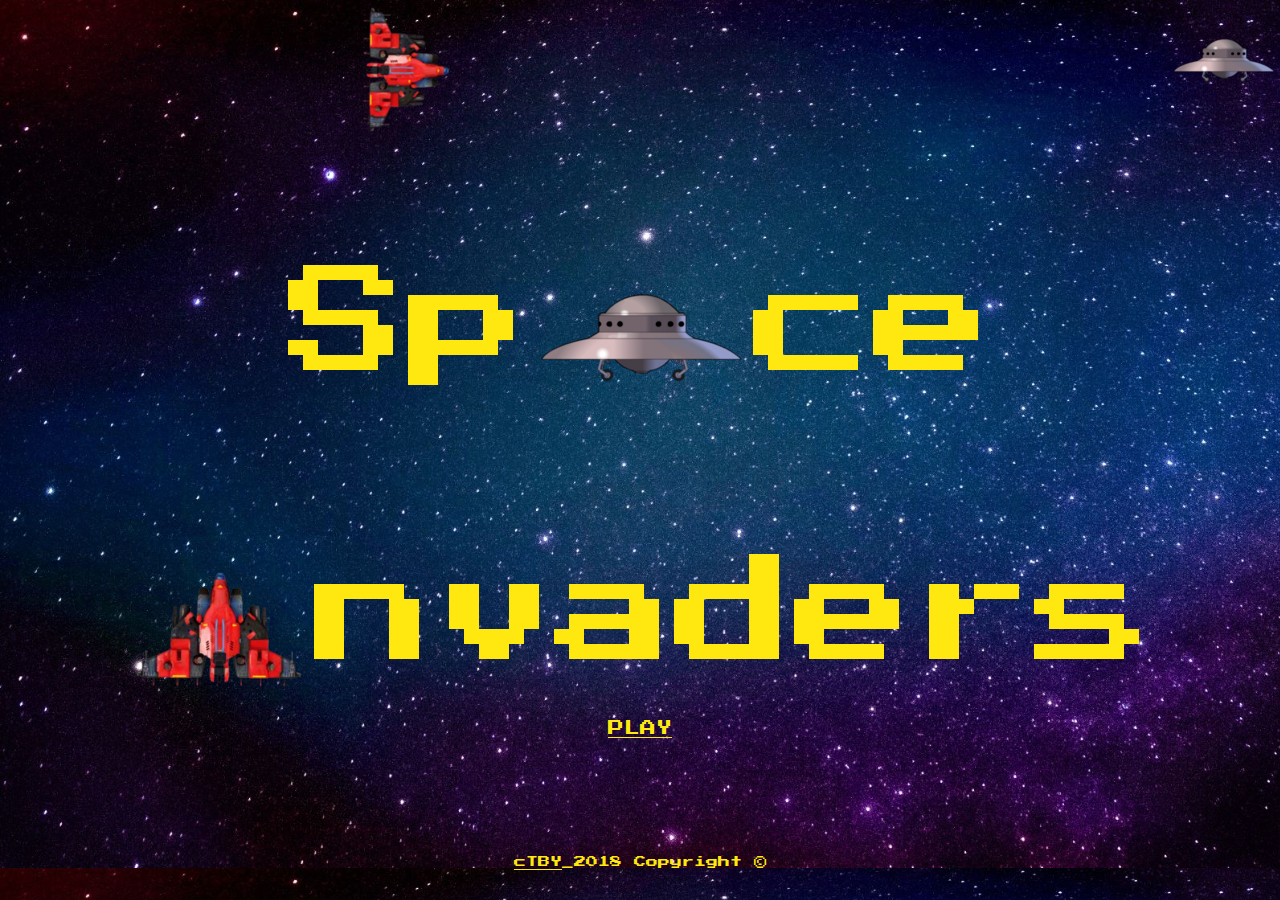
<file: index.html>
<!DOCTYPE html>
<html lang="en">
<head>
    <meta charset="UTF-8">
    <meta name="viewport" content="width=device-width, initial-scale=1.0">
    <meta http-equiv="X-UA-Compatible" content="ie=edge">
    <link rel="stylesheet" href="style.css">
    <link rel="icon" type="image/png" href="vaisseauicon.png" />
    <link href="https://fonts.googleapis.com/css?family=Press+Start+2P" rel="stylesheet">
    <title>Space Invaders</title>
</head>
<body>
        
    <div id="attak">
        <div><img id="vaisseau2" src="vaisseau2.png"></div>
        <div><img id="alien2" src="alien1.png"></div>
    </div>

            <p> Sp<img src="alien.png">ce</p>                          
            <p><img src="vaisseau.png">nvaders</p>        
            <a class="jeu" href="jeu.html">PLAY</href></a>

    <script src="index.js"></script>              
</body>

<footer>
        <div class="footer">
        <p><a href="https://www.facebook.com/charlotte.gilot.58">cTBY</href></a>
        _2018 Copyright ©</p>
        </div>      
</footer>
</html>
</file>
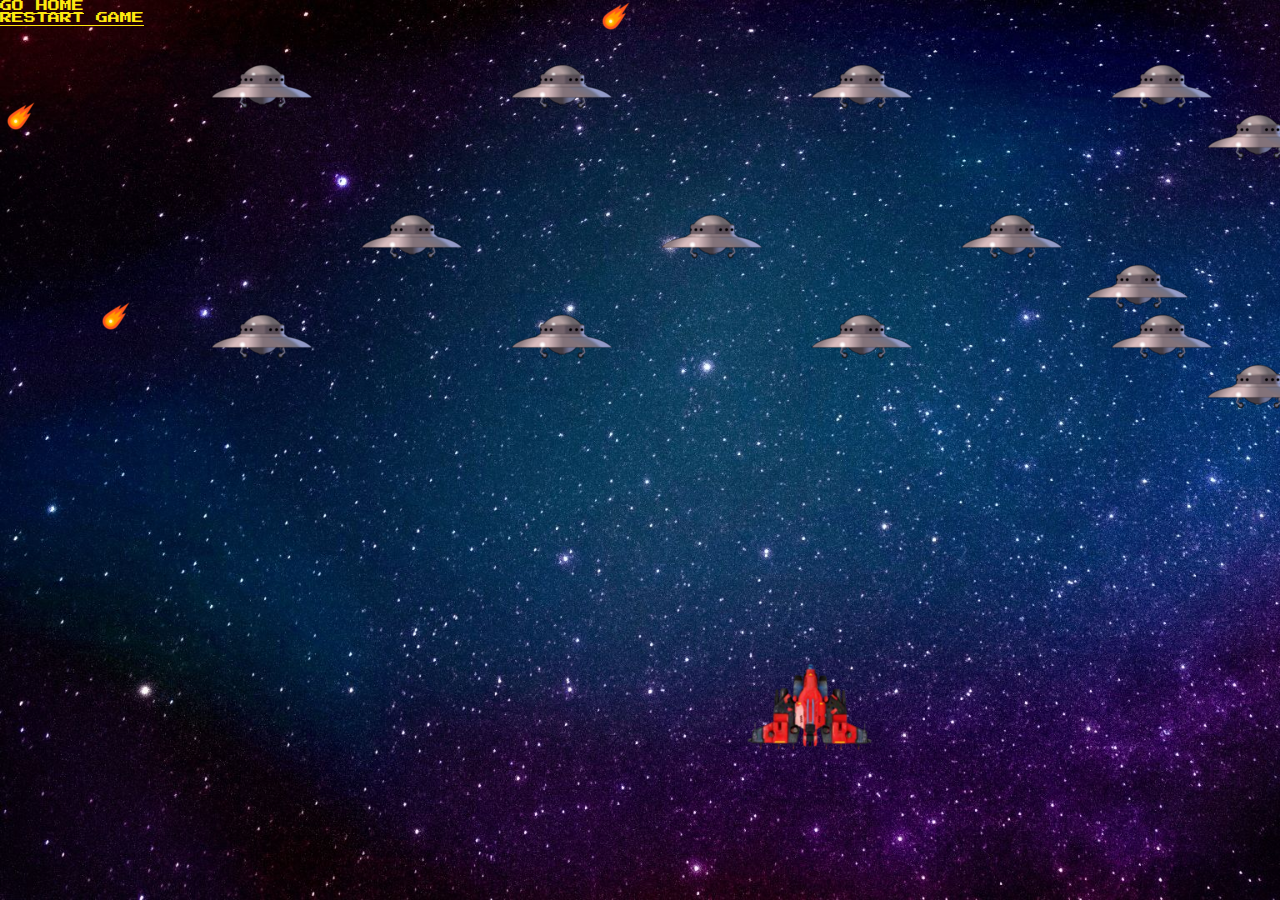
<file: jeu.html>
<!DOCTYPE html>
<html lang="en">
<head>
    <meta charset="UTF-8">
    <meta name="viewport" content="width=device-width, initial-scale=1.0">
    <meta http-equiv="X-UA-Compatible" content="ie=edge">
    <link rel="icon" type="image/png" href="vaisseauicon.png" />
    <link href="https://fonts.googleapis.com/css?family=Press+Start+2P" rel="stylesheet">
    <script type="text/javascript" src="jeu.js"></script>
    <title>Space Invaders</title>
    <style>
        html, body {margin: 0px; padding:0px; width: 100%; height: 100%;}
        body { background: url('fond.jpg'); background-size: cover; overflow:hidden}
        a {font-size: 12px; font-family: 'Press Start 2P', cursive;color: rgb(254, 232, 16); }
        .index{display:flex; flex-direction: column;}
    </style>
</head>
<body>
            <div class="index">
                <a href="index.html">GO HOME</href></a>
                <a href="jeu.html">RESTART GAME</href></a>
            </div>
            
<script type="text/javascript">

    //etoiles
    var etoile = new Sprite("etoile.png", 1500,0);
    var etoile = new Sprite("etoile.png", 600,0);
    var etoile = new Sprite("etoile.png", 100,300);
    var etoile = new Sprite("etoile.png", 5,100);


    // aliens 
    var alien1 = new Sprite("alien1.png",100,50);
    var alien2 = new Sprite("alien1.png",400,50);
    var alien3 = new Sprite("alien1.png",700,50);
    var alien4 = new Sprite("alien1.png",1000,50);
    var alien5 = new Sprite("alien1.png",1300,50);

    var alien6 = new Sprite("alien1.png",250,200);
    var alien7 = new Sprite("alien1.png",550,200);
    var alien8 = new Sprite("alien1.png",850,200);
    var alien9 = new Sprite("alien1.png",1150,200);
    var alien10 = new Sprite("alien1.png",1450,200);

    var alien11 = new Sprite("alien1.png",100,300);
    var alien12 = new Sprite("alien1.png",400,300);
    var alien13 = new Sprite("alien1.png",700,300);
    var alien14 = new Sprite("alien1.png",1000,300);
    var alien15 = new Sprite("alien1.png",1300,300);

    
    //missile
    var missile = new Sprite("missile.png", 0,0);
    missile.display = "none";
   
    

    //vaisseau
    var vaisseau = new Sprite( "vaisseau1.png", 740, 650);
    /*var v=document.getElementById("vaisseau")
    v.style.position="absolute";
    v.style.left="1000px";
    v.style.top="300px";*/
    /*vaisseau.left = 100;*/ 
    /*vaisseau.display = "block";*/

    document.onkeydown = function(event) {
       //console.log(event.keyCode) ;

       //deplacement gauche
       if(event.keyCode == 37){
           vaisseau.left -=10;
           //vaisseau.top -= 10;

        //deplacement haut
       } else if(event.keyCode == 38){
           vaisseau.top -= 10;

        //deplacement droite
       } else if(event.keyCode == 39){
           vaisseau.left += 10;
           //vaisseau.top += 10;

        //deplacement bas
       } else if(event.keyCode == 40){
           vaisseau.top += 10;
       }

        //empecher le vaisseau de sortir du cadre gauche-droite
       if(vaisseau.left < 0){
           vaisseau.left = 0;
       }
       if (vaisseau.left > document.body.clientWidth - vaisseau._node.width){
           vaisseau.left = document.body.clientWidth - vaisseau._node.width;
       }

       //empecher vaisseau de sortir du cadre haut-bas
       if(vaisseau.top < 0){
           vaisseau.top = 0;
       }
       if (vaisseau.top > document.body.clientHeight - vaisseau._node.height){
           vaisseau.top = document.body.clientHeight - vaisseau._node.height;
       }

        //tir du missile
       if(event.keyCode == 32){
           if (missile.display == "none"){
           missile.display ="block";
           missile.left = vaisseau.left + (vaisseau._node.width - missile._node.width) / 2;
           missile.top = vaisseau.top;
           missile.startAnimation (moveMissile, 20);
       }}

    };

   
    //tir du missile sur aliens
    function moveMissile(missile){
        missile.top -= 10;
        if (missile.top < -40) {
        missile.stopAnimation();
        missile.display ="none";
    }
    //tir du missile et disparition alien 1à1
    for (var i=1; i<=15; i++){
        var alien = window["alien"+i];
        if (alien.display == "none") continue;
        if (missile.checkCollision(alien)){
            missile.stopAnimation();
            missile.display="none";
            alien.stopAnimation();
            alien.display="none";
        }
    }
    }

    // GAME OVER
    // function gameOver(vaisseau){
    //         var vaisseau = window["vaisseau"+i];
    //         if(vaisseau.display =="none") stop;
    //         if(alien.checkCollision(vaisseau)){
    //             alien.stopAnimation();
    //             alien.display="none";
    //             vaisseau.stopAnimation();
    //             vaisseau.display="none";
    //         }
    //     }
    

    // faire defiler aliens de haut en bas, gauche à droite-droite à gauche etc    
    function moveAlienToLeft (alien){
        alien.left -=3;

        if (alien.left <= 0){
            alien.top += 50;
            alien.startAnimation(moveAlienToRight,20);
        }
    }

    function moveAlienToRight (alien){
        alien.left +=3;

        if (alien.left > document.body.clientWidth - alien._node.width){
            alien.top += 50;
            alien.startAnimation(moveAlienToLeft,20);
        }
    }
    
    for (var i=1; i<=15; i++){
        window["alien"+i].startAnimation(moveAlienToRight, 20);
    }

    //ou (autre methode pr faire apparaitre aliens)

    // alien1.startAnimation(moveAlienToRight, 20);
    // alien6.startAnimation(moveAlienToRight, 20);
    // alien7.startAnimation(moveAlienToRight, 20);
    // alien3.startAnimation(moveAlienToRight, 20);
    // alien2.startAnimation(moveAlienToRight, 20);

    // alien4.startAnimation(moveAlienToRight, 20); 
    // alien8.startAnimation(moveAlienToRight, 20); 
    // alien5.startAnimation(moveAlienToRight, 20); 
    // alien10.startAnimation(moveAlienToRight, 20); 
    // alien9.startAnimation(moveAlienToRight, 20); 

    // alien11.startAnimation(moveAlienToRight, 20); 
    // alien12.startAnimation(moveAlienToRight, 20); 
    // alien13.startAnimation(moveAlienToRight, 20); 
    // alien14.startAnimation(moveAlienToRight, 20); 
    // alien15.startAnimation(moveAlienToRight, 20);
    

</script>
</body>
</html>
</file>
<file: style.css>
* {
    margin: 0px;
    padding: 0px;
}

body{ 
    background: url('fond.jpg');
    background-size: cover;
    /* overflow:hidden; */
    
    
}

p{
    font-size: 120px;
    font-family: 'Press Start 2P', cursive;
    color: rgb(254, 232, 16);
    display: flex;
    justify-content: center;
    margin-top: 120px;
   
}
.jeu{
    color: rgb(254, 232, 16);
    font-family: 'Press Start 2P', cursive;
    font-weight: 100px;
    display: flex;
    justify-content: center; 
}

.footer p {
    font-size: 12px;
    font-family:'Press Start 2P', cursive; 
    color: rgb(254, 232, 16);
    
}

.footer a{
    font-size: 12px;
    font-family:'Press Start 2P', cursive; 
    color: rgb(254, 232, 16); 
}

.footer{
    display: flex;
    justify-content: center;
}

#alien2{
    
    /* position: relative;  */
    padding-top: 24px;
    
}

#vaisseau2{
    position: relative;
    
}

#attak{
    display: flex;
    justify-content: space-between;
}
</file>
